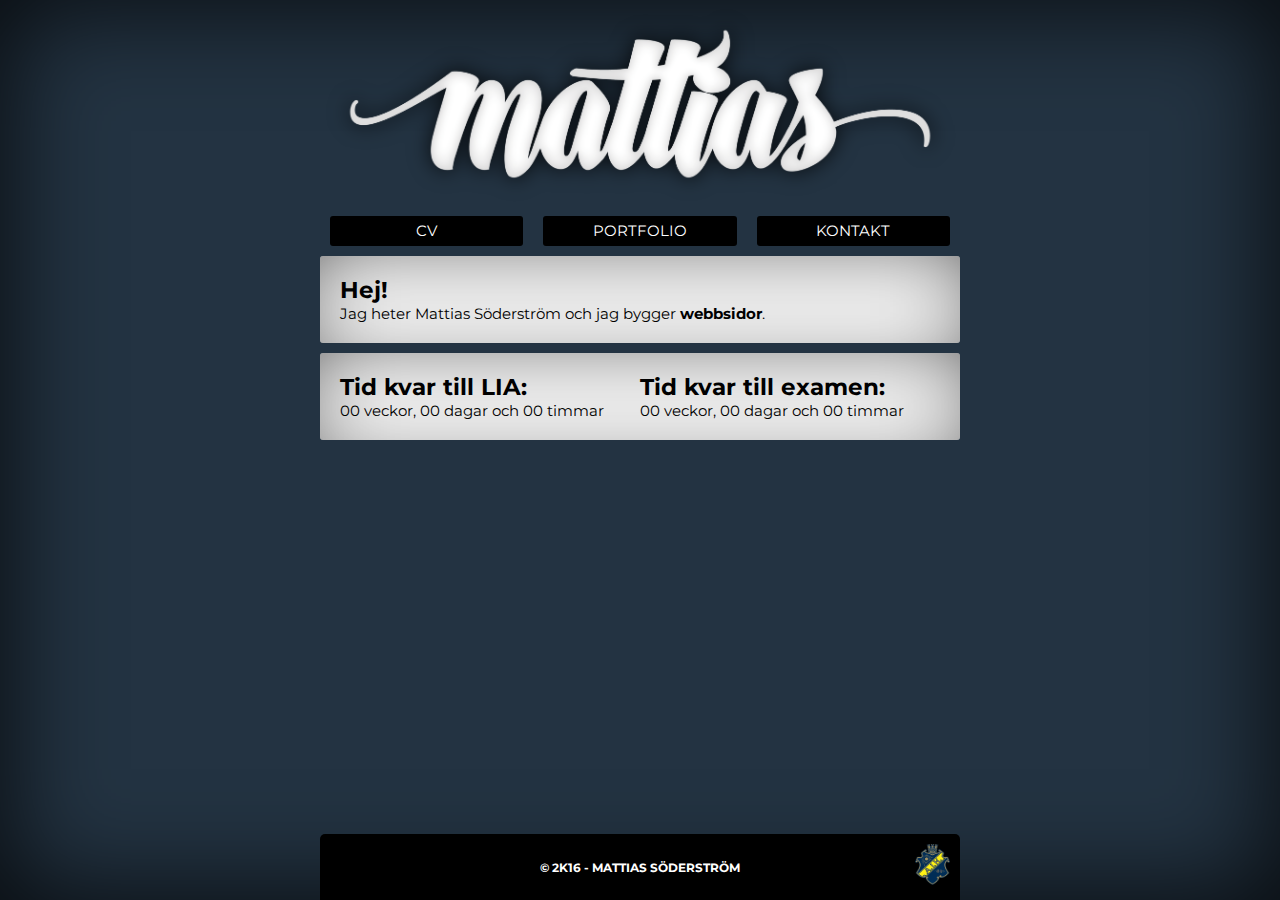
<file: index.html>
<!DOCTYPE html>
<html lang="en">
<head>
    <meta name="viewport" content="width=device-width, user-scalable=no, initial-scale=1.0, maximum-scale=1.0">
    <meta charset="UTF-8">
    <meta name="description" content="Mattias Söderström - ">
    <title>Mattias Söderström</title>
    <link rel="stylesheet" href="style/style.css">
    <link href="https://fonts.googleapis.com/css?family=Montserrat" rel="stylesheet">
    <link rel="stylesheet" href="style/font-awesome/css/font-awesome.min.css">
    <script src="script/jquery-3.1.1.min.js"></script>
</head>
<body>
<div id="fb-root"></div>
    <div class="page-container">
        <header class="container">
            <h1 class="center">
                <span class="h1">Mattias Söderström</span>
                <a href="index.html"><img class="logga" src="img/nya.png"/></a>
            </h1>
            <nav class="navbar inner-content">
                <ul>
                    <li><a href="cv.html"><div class="li-button">CV</div></a></li>
                    <li><a href="portfolio.html"><div class="li-button">PORTFOLIO</div></a></li>
                    <li><a href="kontakt.html"><div class="li-button">KONTAKT</div></a></li>
                </ul>
            </nav>
        </header>
        <div class="container">
            <div class="inner-content">
                <div class="content-box">
                    <h2>Hej!</h2>
                    <section>Jag heter Mattias Söderström och jag bygger <strong>webbsidor</strong>.</section>
                </div>
            </div>
        </div>
        <div class="container footfix">
            <div class="inner-content">
                <div class="content-box counters">
                    <div class="countdown-box">
                        <h2>Tid kvar till LIA:</h2>
                        <span id="countdown-lia"></span>
                    </div>
                    <br>
                    <div class="countdown-box">
                        <h2>Tid kvar till examen:</h2>
                        <span id="countdown-exam"></span>
                    </div>
                </div>
            </div>
        </div>
        <footer>
            <div class="links">
                <div class="fb-share-button" data-href="http://www.mattiassoderstrom.se/portfolio/index.html" data-layout="button" data-size="small" data-mobile-iframe="true"><a class="fb-xfbml-parse-ignore" target="_blank" href="https://www.facebook.com/sharer/sharer.php?u=http%3A%2F%2Fwww.mattiassoderstrom.se%2Fportfolio%2Findex.html&amp;src=sdkpreparse">Share</a></div>
                <div><a class="twitter-share-button" href="https://twitter.com/intent/tweet">Tweet</a></div>
            </div>
            <div class="copy"><h5>© 2K16 - MATTIAS SÖDERSTRÖM</h5></div>
            <a href="http://www.aikfotboll.se" target="_blank">
                <img class="aik" src="img/aik.png" target="_blank" />
            </a>
        </footer>
    </div>
    <script src="script/jquery.countdown.min.js"></script>
    <script src="script/fb.js"></script>
    <script src="script/tweet.js"></script>
    <script src="script/countdown.js"></script>
</body>
</html>
</file>
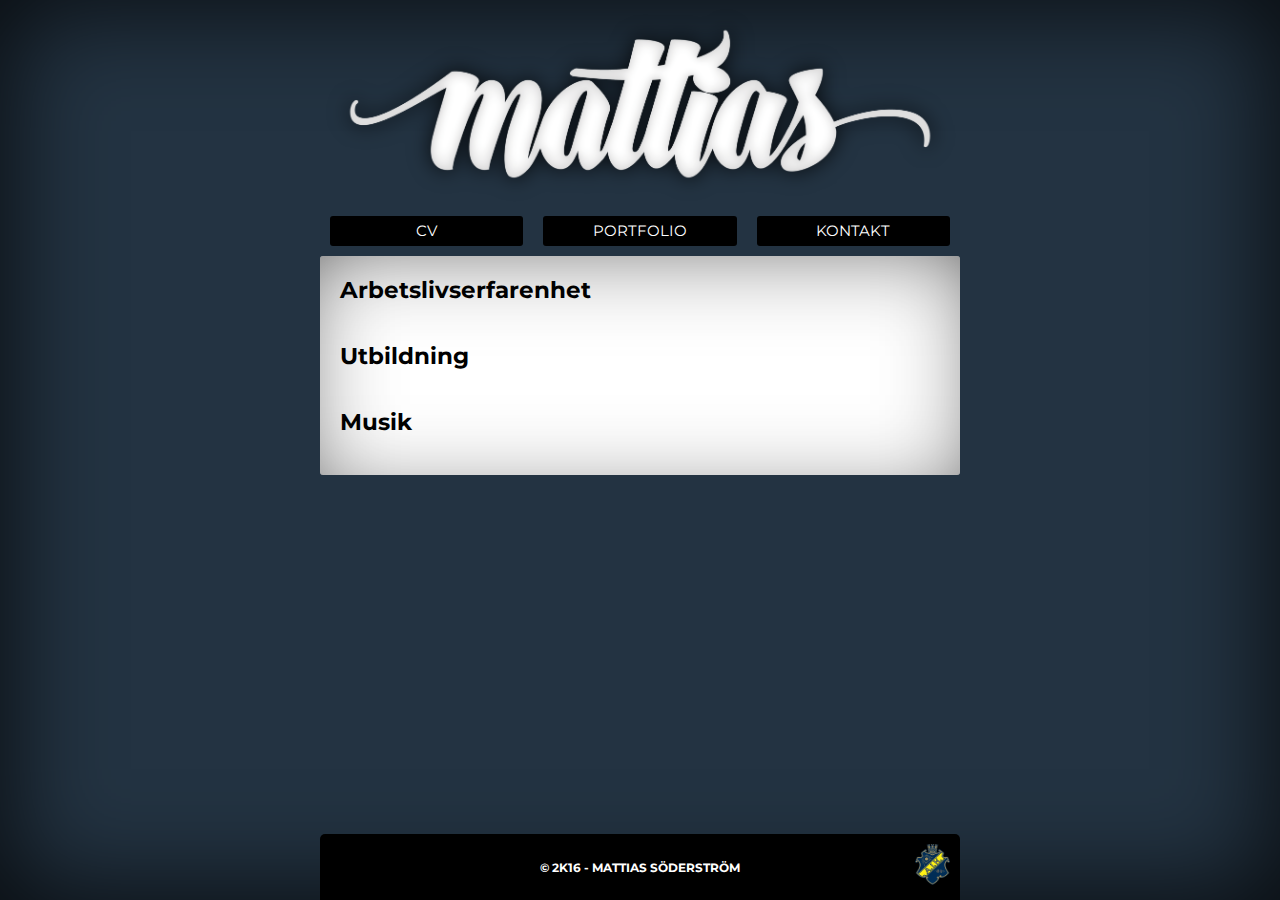
<file: cv.html>
<!DOCTYPE html>
<html lang="en">
<head>
    <meta name="viewport" content="width=device-width, user-scalable=no, initial-scale=1.0, maximum-scale=1.0">
    <meta charset="UTF-8">
    <meta name="description" content="Mattias Söderström - Portfolio">
    <title>Mattias Söderström</title>
    <link rel="stylesheet" href="style/style.css">
    <link href="https://fonts.googleapis.com/css?family=Montserrat" rel="stylesheet">
    <link rel="stylesheet" href="style/font-awesome/css/font-awesome.min.css">
    <script src="script/jquery-3.1.1.min.js"></script>
</head>
<body>
    <div class="page-container">

        <header class="container">
            <h1 class="center">
                <span class="h1">Mattias Söderström - CV</span>
                <a href="index.html"><img class="logga" src="img/nya.png"/></a>
            </h1>
            <nav class="navbar inner-content">
                <ul>
                    <li><a href="cv.html"><div class="li-button">CV</div></a></li>
                    <li><a href="portfolio.html"><div class="li-button">PORTFOLIO</div></a></li>
                    <li><a href="kontakt.html"><div class="li-button">KONTAKT</div></a></li>
                </ul>
            </nav>
        </header>
        <div class="container footfix">
            <div class="inner-content">
                <div id="cv" class="content-box">
                                    <!-- WORK -->
                    <h2>Arbetslivs&shyerfarenhet</h2><br>
                    <div class="content-box-1 clickable">
                        Nordea Liv & Pension<div class="expander"><i class="fa fa-chevron-down"></i></div>
                        <div class="wrktxt hidden">
                            <hr>
                            <i>Allt-i-allo</i>
                            <span class="dates">September 2015 - Fortf.</span>
                            <section class="work-content">Jag har, under min tid på Nordea, druckit <u>ofantliga</u> mängder av kaffe.</section>
                        </div>
                    </div>
                    <div class="content-box-1 clickable">
                        Danica Pension<div class="expander"><i class="fa fa-chevron-down"></i></div>
                        <div class="wrktxt hidden">
                            <hr>
                            <i>IT-Ekonom</i>
                            <span class="dates">April 2014 – Augusti 2015</span>
                            <section class="work-content">Jag ansvarade för avgiftsdebiteringar för produkten Depåförsäkring som då bestod av ca 70% av Danica Pensions
                                förvaltade kapital. Jag såg till att filöverföringar mellan Danica Pension och externa partners fungerarde. Jag
                                genomförde dagligen systemutsökningar och kvalitetskontroller för att förebygga problem och undersöka eventuella
                                fel som inträffat. Jag hade ofta kontakt med kunder och försäkringsförmedlare via mail och telefon. Jag träffade
                                regelbundet externa partners för att diskutera och förbättra rutiner.</section>
                            <br>
                            <i>Administratör av depåförsäkring</i>
                            <span class="dates">April 2010 - April 2014</span>
                            <section class="work-content">Mina uppgifter bestod av handläggning av depåförsäkring vilket innebar allt från registrering till återköp.
                                Jag har även varit delaktig i utveckling av rutiner samt systemet gällande produkten. Jag har även hjälpt till att utbilda
                                nyanställda Jag har under denna tid, vid behov, gjort längre inhopp i Danicas mäklardisk.</section>
                        </div>
                    </div>
                    <div class="content-box-1 clickable">
                        SEB Trygg Liv<div class="expander"><i class="fa fa-chevron-down"></i></div>
                        <div class="wrktxt hidden">
                            <hr>
                            <i>Administratör</i>
                            <span class="dates">2008 - April 2010</span>
                            <section class="work-content">Min huvuduppgift var att registrera försäkringsförmedlar-fullmakter.
                                Jag supportade även våra kunder via mail och telefon. Jag var också handledare för nyanställda.</section>
                        </div>
                    </div>
                    <div class="content-box-1 clickable">
                        Huddinge Kommun<div class="expander"><i class="fa fa-chevron-down"></i></div>
                        <div class="wrktxt hidden">
                            <hr>
                            <i>Valförrättare</i>
                            <span class="dates">2006 och 2009</span>
                            <section class="work-content">Jag har vid riksdagsvalet 2006 och EU-valet 2009 ställt upp som valförrättare.
                            Ordning och reda!</section>
                        </div>
                    </div>
                    <div class="content-box-1 clickable">
                        Movator<div class="expander"><i class="fa fa-chevron-down"></i></div>
                        <div class="wrktxt hidden">
                            <hr>
                            <i>Flyttgöbbe</i>
                            <span class="dates">2007-2008</span>
                            <section class="work-content">Jag har vid flera tillfällen jobbat extra åt företaget Movator.
                                Det har till största delen inneburit flytt av större kontor samt ihopsättning av möbler.
                            Det gick inte <u>en</u> dag utan att jag skadade mig på ett eller annat vis.</section>
                        </div>
                    </div>
                    <div class="content-box-1 clickable">
                        The Phone House<div class="expander"><i class="fa fa-chevron-down"></i></div>
                        <div class="wrktxt hidden">
                            <hr>
                            <span class="dates">2007</span>
                            <i>Eventförsäljning</i>
                            <section class="work-content">Ja... Jag sålde telefonabonnemang till folk på stan. Det är inget jag är stolt över.
                            Jag återfann ganska snart min värdighet och sa upp mig efter några veckor. Jag blev dessutom lurad på stora delar av min lön.</section>
                        </div>
                    </div>
                    <div class="content-box-1 clickable">
                        XLNT<div class="expander"><i class="fa fa-chevron-down"></i></div>
                        <div class="wrktxt hidden">
                            <hr>
                            <i>Telemarketing</i>
                            <span class="dates">2005</span>
                            <section class="work-content">På XLNT arbetade jag med telefonförsäljning av olika produkter så som SAAB-kortet och diverse
                                telefonabonnemang. Jag fick grundutbildning i telemarketing och vann vid flera tillfällen pris som
                                bästa säljare.</section>
                        </div>
                    </div>
                    <br>
                                    <!--Utbildning-->
                    <h2>Utbildning</h2><br>
                    <div class="content-box-1 clickable">
                        KYH<div class="expander"><i class="fa fa-chevron-down"></i></div>
                        <div class="wrktxt hidden">
                            <hr>
                            <i>Front End Developer</i>
                            <span class="dates">HT2016-VT2018</span>
                            <section class="work-content">Dataskoj.</section>
                        </div>
                     </div>
                    <div class="content-box-1 clickable">
                        Komvux<div class="expander"><i class="fa fa-chevron-down"></i></div>
                        <div class="wrktxt hidden">
                            <hr>
                            <i>Gott och blandat</i>
                            <span class="dates">HT2006</span>
                            <section class="work-content">Läste lite olika kurser, bl.a. "Etik och Livsfrågor". Helflummig kurs.</section>
                        </div>
                    </div>
                    <div class="content-box-1 clickable">
                        Huddinge Gymnasiet<div class="expander"><i class="fa fa-chevron-down"></i></div>
                        <div class="wrktxt hidden">
                            <hr>
                            <span class="dates">HT2001-VT2004</span>
                            <i>Samhällsvetenskapliga programmet, IT-inriktning</i>
                            <section class="work-content">Personlig utvärdering: Det gick sådär...</section>
                        </div>
                    </div>
                    <br>
                                    <!--Musik-->
                    <h2>Musik</h2><br>
                    <div class="content-box-1 clickable">
                        Eating Pebble<div class="expander"><i class="fa fa-chevron-down"></i></div>
                        <div class="wrktxt hidden">
                            <hr>
                            <span class="dates">Foevah-evah</span>
                            <i>Mitt rockband</i>
                            <section class="work-content"><a id="bandlink" href="http://www.eatingpebble.com" target="_blank">www.eatingpebble.com</a></section>
                        </div>
                    </div>
                </div>
            </div>
        </div>
        <footer>
            <div class="links">
                <div class="fb-share-button" data-href="http://www.mattiassoderstrom.se/portfolio/cv.html" data-layout="button" data-size="small" data-mobile-iframe="true"><a class="fb-xfbml-parse-ignore" target="_blank" href="https://www.facebook.com/sharer/sharer.php?u=http%3A%2F%2Fwww.mattiassoderstrom.se%2Fportfolio%2Fcv.html&amp;src=sdkpreparse">Share</a></div>
                <div><a class="twitter-share-button" href="https://twitter.com/intent/tweet">Tweet</a></div>
            </div>
            <div class="copy"><h5>© 2K16 - MATTIAS SÖDERSTRÖM</h5></div>
            <a href="http://www.aikfotboll.se" target="_blank">
                <img class="aik" src="img/aik.png" target="_blank" />
            </a>
        </footer>
    </div>
    <script src="script/fb.js"></script>
    <script src="script/tweet.js"></script>
    <script src="script/cv.js"></script>
</body>
</html>
</file>
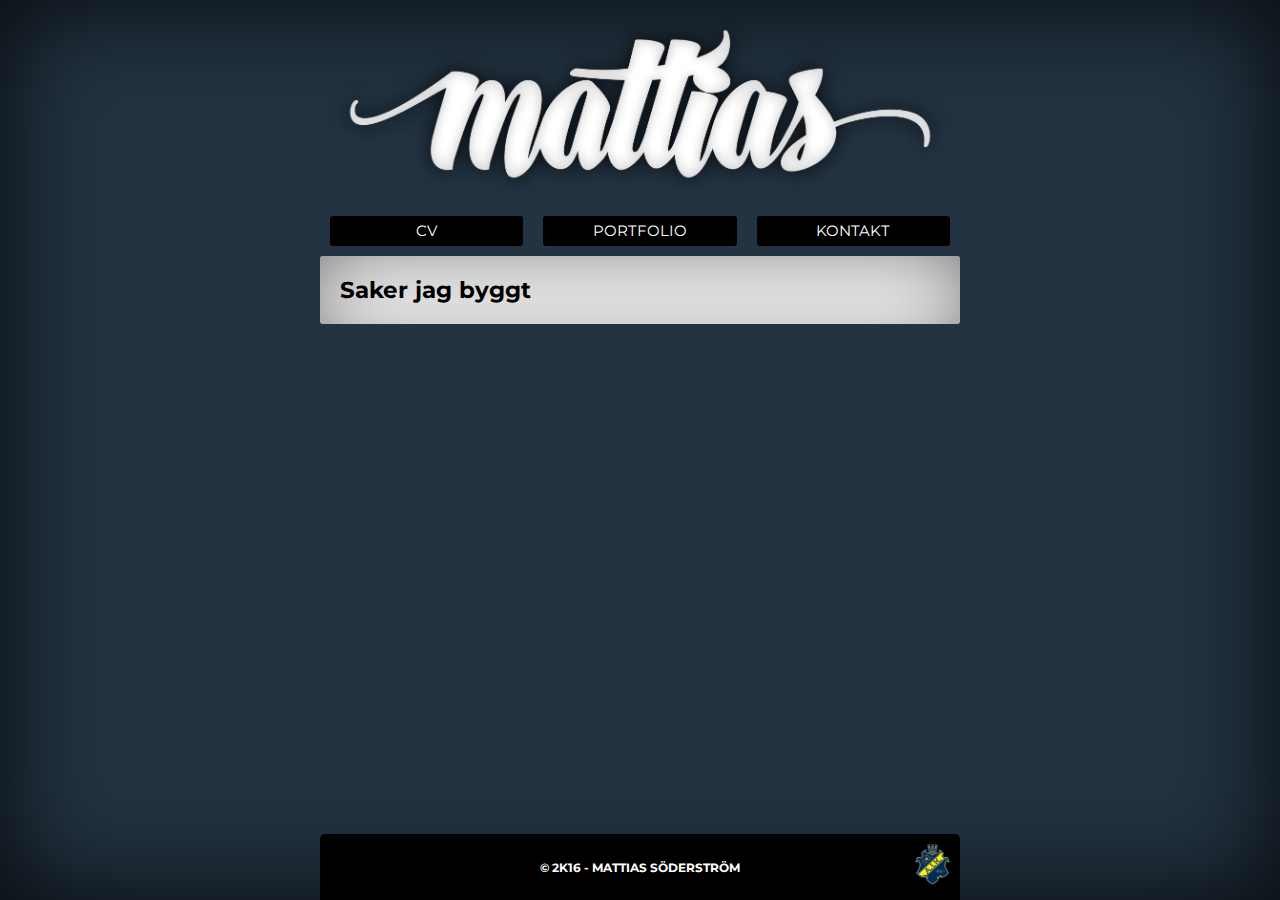
<file: portfolio.html>
<!DOCTYPE html>
<html lang="en">
<head>
    <meta name="viewport" content="width=device-width, user-scalable=no, initial-scale=1.0, maximum-scale=1.0">
    <meta charset="UTF-8">
    <meta name="description" content="Mattias Söderström - Portfolio">
    <title>Mattias Söderström - Portfolio</title>
    <link rel="stylesheet" href="style/style.css">
    <link href="https://fonts.googleapis.com/css?family=Montserrat" rel="stylesheet">
    <link rel="stylesheet" href="style/font-awesome/css/font-awesome.min.css">
</head>
<body>
    <div class="page-container">
        <header class="container">
            <h1 class="center">
                <span class="h1">Mattias Söderström - Portfolio</span>
                <a href="index.html"><img class="logga" src="img/nya.png"/></a>
            </h1>
            <nav class="navbar inner-content">
                <ul>
                    <li><a href="cv.html"><div class="li-button">CV</div></a></li>
                    <li><a href="portfolio.html"><div class="li-button">PORTFOLIO</div></a></li>
                    <li><a href="kontakt.html"><div class="li-button">KONTAKT</div></a></li>
                </ul>
            </nav>
        </header>
        <div class="container footfix">
            <div class="inner-content">
                <div class="content-box">
                    <h2>Saker jag byggt</h2>
                </div>
            </div>
        </div>
        <footer>
            <div class="links">
                <div class="fb-share-button" data-href="http://www.mattiassoderstrom.se/portfolio/portfolio.html" data-layout="button" data-size="small" data-mobile-iframe="true"><a class="fb-xfbml-parse-ignore" target="_blank" href="https://www.facebook.com/sharer/sharer.php?u=http%3A%2F%2Fwww.mattiassoderstrom.se%2Fportfolio%2Fportfolio.html&amp;src=sdkpreparse">Share</a></div>
                <div><a class="twitter-share-button" href="https://twitter.com/intent/tweet">Tweet</a></div>
            </div>
            <div class="copy"><h5>© 2K16 - MATTIAS SÖDERSTRÖM</h5></div>
            <a href="http://www.aikfotboll.se" target="_blank">
                <img class="aik" src="img/aik.png" target="_blank" />
            </a>
        </footer>
    </div>
    <script src="script/fb.js"></script>
    <script src="script/tweet.js"></script>
</body>
</html>
</file>
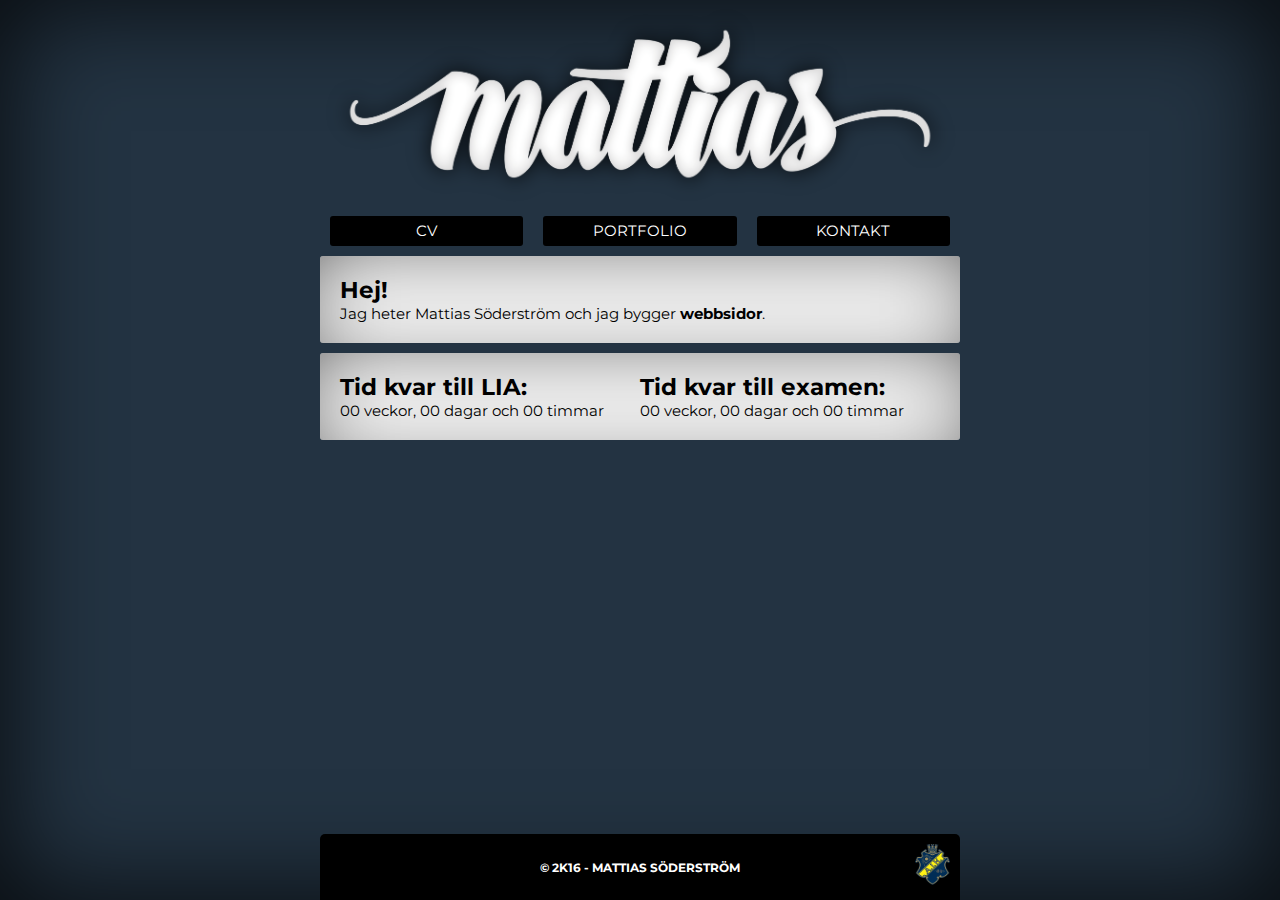
<file: test.html>
<!DOCTYPE html>
<html lang="en">
    <head>
        <meta name="viewport" content="width=device-width, user-scalable=no, initial-scale=1.0, maximum-scale=1.0">
        <meta charset="UTF-8">
        <meta name="description" content="Mattias Söderström - Portfolio">
        <title>Mattias Söderström</title>
        <link rel="stylesheet" href="style/style.css">
        <link href="https://fonts.googleapis.com/css?family=Montserrat" rel="stylesheet">
        <link rel="stylesheet" href="style/font-awesome/css/font-awesome.min.css">
        <script src="script/jquery-3.1.1.min.js"></script>
    </head>
<body>
    <div class='page-container'>
        <header class="container">
            <h1 class="center">
                <span class="h1">Mattias Söderström</span>
                <a href="index.html"><img class="logga" src="img/nya.png"/></a>
            </h1>
            <nav class="navbar inner-content">
                <ul>
                    <li><a href="cv.html"><div class="li-button">CV</div></a></li>
                    <li><a href="portfolio.html"><div class="li-button">PORTFOLIO</div></a></li>
                    <li><a href="kontakt.html"><div class="li-button">KONTAKT</div></a></li>
                </ul>
            </nav>
        </header>
        <div class="container">
            <div class="inner-content">
                <div class="content-box">
                    <h2>Hej!</h2>
                    <section>Jag heter Mattias Söderström och jag bygger <strong>webbsidor</strong>.</section>
                </div>
            </div>
        </div>
        <div class="container footfix">
            <div class="inner-content">
                <div class="content-box counters">
                    <div class="countdown-box">
                        <h2>Tid kvar till LIA:</h2>
                        <span id="countdown-lia"></span>
                    </div>
                    <br>
                    <div class="countdown-box">
                        <h2>Tid kvar till examen:</h2>
                        <span id="countdown-exam"></span>
                    </div>
                </div>
            </div>
        </div>
        <script src="script/jquery.countdown.min.js"></script>
        <script src="script/fb.js"></script>
        <script src="script/tweet.js"></script>
        <script src="script/countdown.js"></script>
        <footer>
            <div class="links">
                <div class="fb-share-button" data-href="http://www.mattiassoderstrom.se/portfolio/index.html" data-layout="button" data-size="small" data-mobile-iframe="true"><a class="fb-xfbml-parse-ignore" target="_blank" href="https://www.facebook.com/sharer/sharer.php?u=http%3A%2F%2Fwww.mattiassoderstrom.se%2Fportfolio%2Findex.html&amp;src=sdkpreparse">Share</a></div>
                <div><a class="twitter-share-button" href="https://twitter.com/intent/tweet">Tweet</a></div>
            </div>
            <div class="copy"><h5>© 2K16 - MATTIAS SÖDERSTRÖM</h5></div>
            <a href="http://www.aikfotboll.se" target="_blank">
                <img class="aik" src="img/aik.png" target="_blank" />
            </a>
        </footer>
    </div>
</body>
</file>
<file: style/style.css>
body {
    background: #233342;
    padding: 0;
    margin: 0;
    font-family: "Montserrat";
    font-size: 15px;
}

header {
    position: relative;
}

iframe {
    display: block;
    margin: auto;
}

.page-container {
    position: relative;
    min-height: 100vh;
    overflow: hidden;
    box-shadow: inset 0px 0px 101px 10px rgba(0,0,0,0.75);
}

h2 {
    margin: 0;
    padding: 0;
}

h3 {
    display: inline-block;
    margin: auto;
}

.navbar.inner-content {
    margin-bottom: 0;
}

.container {
    margin: auto;
    padding: 0;
    width: 50%;
}

.footfix {
    margin-bottom: 80px;
}

a {
    text-decoration: none;
    color: black;
}

a:visited {
    color: white;
}

.logga {
    margin: -20px auto;
    width: 100%;
}

.h1 {
    display: none;
}

footer {
    background-color: black;
    position: absolute;
    left: 50%;
    transform: translate(-50%);
    bottom: 0;
    height: 66px;
    width: 50%;
    padding: 10px;
    color: white;
    border-radius: 5px 5px 0 0;
    box-sizing: border-box;
}

ul {
    list-style-type: none;
    margin: 0;
    padding: 0;
    display: flex;
    align-content: space-between;
}

ul li {
    display: inline-block;
    flex-grow: 1;
    flex-basis: 100%;
}

.li-button {
    position: relative;
    z-index: 100;
    transition-property: transform;
    transition-duration: 0.1s;
    backface-visibility: hidden;
    color: white;
    display: flex;
    background-color: black;
    text-align: center;
    height: 30px;
    padding: 0 10px;
    justify-content: center;
    align-items: center;
    border-radius: 3px;
    cursor: pointer;
    margin: 0 10px;
}

.li-button:first {
    margin-left: 0 !important;
}

.li-button:last {
    margin-right: 0 !important;
}

.li-button:hover {
    transform: scale(1.1);
}

.li-button:active {
    background-color: black;
    transform: scale(1);
    transition-duration: 0.1s;
}

.gmaps {
    display: block;
    margin: 10px auto;
    height:400px;
    border-radius: 5px !important;
}

.inner-content {
    margin: 10px auto;
}

.contact-p {
    margin: 0 5px;
}

.content-box {
    background-color: #fff;
    padding: 20px;
    border-radius: 3px;
    margin-bottom: 10px;
    box-shadow: inset 0 10px 100px -30px rgba(0,0,0,0.75);
}

.content-box-1 {
    display: none;
    background-color: #fff;
    padding: 5px 20px;
    border-radius: 3px;
    margin-bottom: 10px;
    box-shadow: 0px 0px 16px 0px rgba(0,0,0,0.75);}

.expander {
    float: right;
}

.hidden {
    display: none;
}

.dates {
    float: right;
}

.delete {
    margin: auto;
}

.work-content {
    margin: 10px 0;
    font-style: normal;
}

.margin-top {
    margin-top: 20px;
}

.margin-bottom {
    margin-bottom: 20px;
}

hr {
    margin-top: 5px;
}

.counters {
    display: flex;
}

.countdown-box {
    flex-grow: 1;
}

p {
    margin: 0;
}

.share {
    color: white;
    margin-top: -10px;
}

.fa-icon {
    float: right;
}

.cv-logo {
    width: 200px;
    margin: auto;
    padding: 0;
}

.cv-heading {
    display: none;
    margin-bottom: 15px;
}

#cv {
    /*min-height: 637px;*/
}

fieldset {
    border: none;
    padding: 0;
    margin: 0;
}

input[type=submit] {
    background-color: black;
    color: white;
    border: none;
}

#words {
    align-content: center;
    text-align: justify;

}

.word {
    display: inline-block;
    background-color: black;
    color: white;
    border-radius: 5px;
    padding: 8px;
    margin: 5px;
    align-content: center;
    text-align: center;
    position: relative;
}

.delete-word {
    position: absolute;
    bottom: 12px;
}

.delete-word:hover {
    color: red;
    cursor: pointer;
}

.delete-form {
    float: right;
}

.delete-btn {
    border: none;
    background-color: transparent;
    color: white;
}

#date {
    float: right;
}

.delete {
    margin-top: 20px;
}

#content {
    margin-bottom: 10px;
}

.aik {
    float: right;
    width: 35px;
    height: 41px;
}

#bandlink {
    color: black;
}

.copy {
    display: inline-block;
    margin: auto;
    position: absolute;
    top: 50%;
    left: 50%;
    margin-right: -50%;
    transform: translate(-50%, -50%)
}

.video-container {
    position: relative;
    width: 100%;
    height: 0;
    padding-bottom: 56.25%;
}

.video {
    position: absolute;
    top: 0;
    left: 0;
    width: 100%;
    height: 100%;
}

.links {
    float: left;
}

.twitter-share-button {
    display: block;
    width: 58px;
}

.fb-share-button {
    margin-bottom: 5px;
    display: inline-block;
}

.magic {
    position: absolute;
    z-index: 1000;
    left:50%;
    -webkit-transform:translate(-50%, -50%);
}

.relative {
    position: relative;
}

.fa-phone {
    animation: wiggle 2s linear infinite;
    position: absolute;
    margin-right: 20px;
    right: 0;
}

@keyframes wiggle {
  0%, 7% {
    transform: rotateZ(0);
  }
  15% {
    transform: rotateZ(-15deg);
  }
  20% {
    transform: rotateZ(10deg);
  }
  25% {
    transform: rotateZ(-10deg);
  }
  30% {
    transform: rotateZ(6deg);
  }
  35% {
    transform: rotateZ(-4deg);
  }
  40%, 100% {
    transform: rotateZ(0);
  }
}

/*----- RESPONSIVITET -----*/

@media screen and (max-width : 800px) {

    h5 {
        font-size: 10px;
    }

}


@media screen and (max-width : 680px) {

    .container {
        width: 100%;
        padding: 0 20px;
        box-sizing: border-box;
    }

    .inner-content {
        width: 100%;
    }

    .li-button {
        font-size: 10px;
    }

    .logga {
        margin-bottom: -20px;
    }

    footer {
        width: calc(100% - 40px);
    }

    h5 {
        font-size: 10px;
    }

}

@media only screen and (min-device-width : 375px) and (max-device-width : 667px) and (orientation : landscape) {

    .container {
        width: 100%;
        padding: 0 20px;
        box-sizing: border-box;
    }

    .inner-content {
        width: 100%;
    }

    .li-button {
        font-size: 10px;
    }

    .logga {
        margin-bottom: -20px;
    }

    footer {
        width: calc(100% - 40px);
    }

    h5 {
        font-size: 10px;
    }

}

@media only screen and (min-device-width : 768px) and (max-device-width : 1024px)  {

    .container {
        width: 100%;
        padding: 0 20px;
        box-sizing: border-box;
    }

    .inner-content {
        width: 100%;
    }

    .li-button {
        font-size: 10px;
    }

    .logga {
        margin-bottom: -20px;
    }

    footer {
        width: calc(100% - 40px);
    }

    h5 {
        font-size: 12px;
    }

}


label {
    /* To make sure that all labels have the same size and are properly aligned */
    display: inline-block;
    text-align: left;
    margin: 5px 0 0 0;
}

input, textarea {
    /* To make sure that all text fields have the same font settings
       By default, textareas have a monospace font */
    display: block;
    /*font-size: 1em;*/

    /* To give the same size to all text field */
    width: 300px;
    -moz-box-sizing: border-box;
    box-sizing: border-box;

    /* To harmonize the look & feel of text field border */
    border: 1px solid #999;
    border-radius: 3px;

    padding: 10px;
}

input:focus, textarea:focus {
    /* To give a little highlight on active elements */
    border-color: #000;
    outline: none;
}

textarea {
    /* To properly align multiline text fields with their labels */
    vertical-align: top;

    /* To give enough room to type some text */
    height: 5em;

    /* To allow users to resize any textarea vertically
       It does not work on all browsers */
    resize: vertical;
}
</file>
